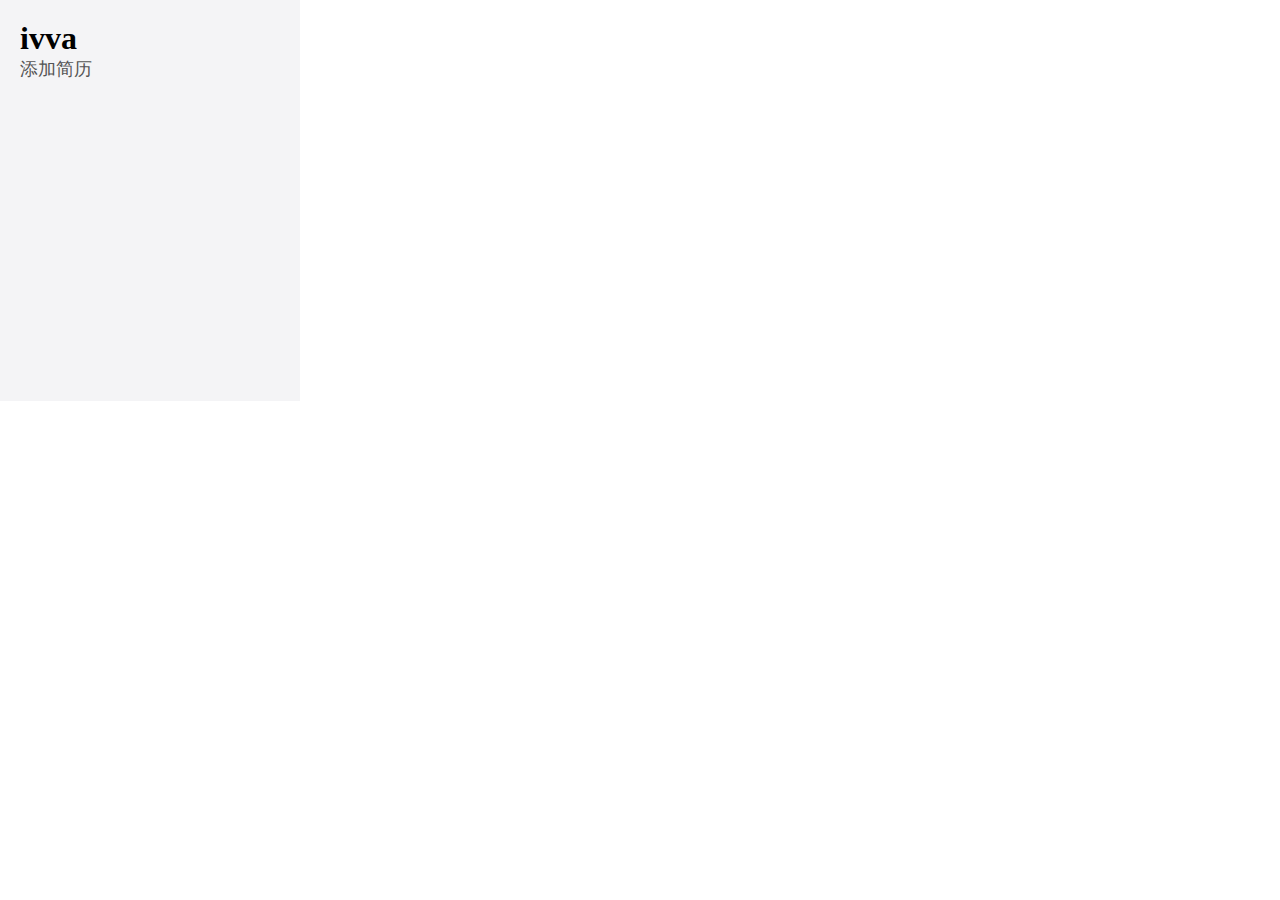
<file: ivvaplug/popup.html>
<!DOCTYPE html>
<html lang="en">

<head>
  <meta charset="UTF-8">
  <title>Document</title>
  <link rel="stylesheet" href="./popup.css">
  <style>


  </style>
</head>

<body>
  <div id="container">
    <div class="page1">
      <h1 class="title">ivva</h1>
      <div class="subTitle">添加简历 </div>
      <span id="tips">请选择职位或添加至人才库（二选一）</span>
      <div id="main">

      </div>
    </div>
    <div class="page2"></div>
    <div id="main-loading">
      <div class="wrap">
        <img  src="img/loading.gif" alt="">
      </div>
    </div>
  </div>

  <script src="js/util/jquery.min.js"></script>
  <script type="text/javascript" src="js/util/tool.js"></script>
  <script type="text/javascript" src="js/popup.js"></script>
</body>

</html>
</file>
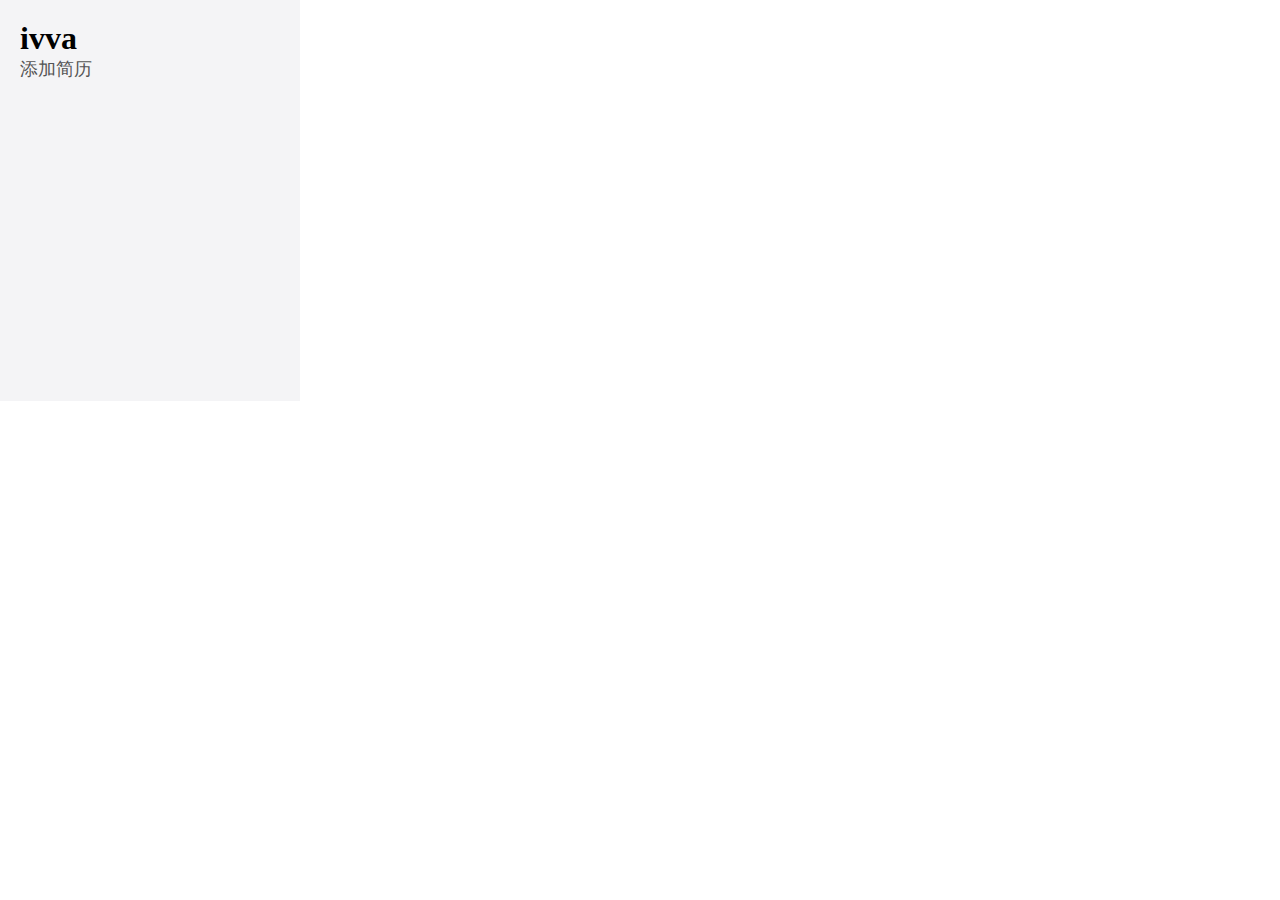
<file: ivvajob/getResume/popup.html>
<!DOCTYPE html>
<html lang="en">

<head>
  <meta charset="UTF-8">
  <title>Document</title>
  <link rel="stylesheet" href="./popup.css">
  <style>


  </style>
</head>

<body>
  <div id="container">
    <div class="page1">
      <h1 class="title">ivva</h1>
      <div class="subTitle">添加简历 </div>
      <span id="tips">请选择职位或添加至人才库（二选一）</span>
      <div id="main">

      </div>
    </div>
    <div class="page2"></div>
    <div id="main-loading">
      <div class="wrap">
        <img  src="img/loading.gif" alt="">
      </div>
    </div>
    <div id="modal">
      <div class="modal-main">
        <div class="modal-main-box">
          <strong class="title">确定要覆盖该简历？</strong>
          <div class="modal-btn">
            <span class="modal-btn-item comfirm">确定</span>
            <span class="modal-btn-item cancel" >取消</span>
          </div>
        </div>
      </div>
    </div>
  </div>

  <script src="js/util/jquery.min.js"></script>
  <script type="text/javascript" src="js/util/tool.js"></script>
  <script type="text/javascript" src="js/popup.js"></script>
</body>

</html>
</file>
<file: ivvaplug/popup.css>
/*58字体*/
@font-face {
  font-family: "customfont";
  src: url([data-uri]) format("woff");
}

.stonefont {
  font-family: 'customfont', "Hiragino Sans GB", "Microsoft yahei", Arial, sans-serif, '宋体';
}

* {
  margin: 0;
  padding: 0;
  box-sizing: border-box;
  word-break: break-all;
  word-wrap: break-word;
}

#container {
  width: 300px;
  padding: 20px;
  background-color: #f4f4f6;
  min-height: 400px;
}

.title {
  margin-top: 0;
}

.subTitle {
  font-size: 18px;
  color: #555;
}

#main {
  display: flex;
  align-items: center;
  justify-content: center;
  min-height: 300px;
  color: #666;
}

.form {
  width: 100%;
}

.form-item {
  width: 100%;
  display: flex;
  margin: 10px 0;
  justify-content: space-between;
}

.testing {
  background-color: #fff;
  width: 100%;
  height: 33px;
  display: flex;
  align-items: center;
  padding: 3px 10px;
  border: 1px solid #a9a9a9;
  border-left: 2px solid #EF5877;
}

.icon {
  width: 20px;
  height: 20px;
  margin-right: 6px;
}

.form-item .form-item-45 {
  display: flex;
  padding: 0 10px;
  align-items: center;
  height: 33px;
  width: 45%;
}

.form-item input {
  height: 33px;
  width: 100%;
  padding: 0 10px;
}

.form-item input.checkbox {
  width: 14px;
  height: 14px;
}

.ivva-flexAlignCen {
  display: flex;
  align-items: center;
}

#talent {
  margin-right: 10px;
  margin-left: 5px;
}

#importBtn {
  width: 100%;
  height: 33px;
  display: flex;
  align-items: center;
  justify-content: center;
  color: #fff;
  background-color: #EF5877;
  border-radius: 2px;
  outline: none;
  border: none;
}

#position {
  width: 100%;
  height: 33px;
}

#tips {
  color: #EF5877;
  font-size: 12px;
  font-weight: bold;
  margin-top: 10px;
  display: none;
}

/*.form-item select.form-item-45{*/
/*height: 33px;*/
/*width: 130px;*/
/*}*/
/*.form-item input.form-item-45{*/
/*width: 130px;*/
/*}*/
#main-loading {
  display: none;
}

#main-loading .wrap {
  position: fixed;
  width: 100%;
  height: 100%;
  top: 0;
  bottom: 0;
  left: 0;
  right: 0;
  z-index: 99;
  background-color: rgba(255, 255, 255, .5);
}

#main-loading img {
  position: absolute;
  left: 45%;
  top: 45%;
}

#main-loading .text {
  text-align: center;
  position: absolute;
  top: 40%;
  left: 50%;
  font-size: 16px;
  width: 60%;
  background-color: #EF5877;
  padding: 10px 20px;
  color: #fff;
  font-weight: bold;
  margin-left: -30%;
}

.success-page {
  display: flex;
  flex-direction: column;
  align-items: center;
}

.success-page .logo {
  display: flex;
  align-items: center;
  margin: 60px 60px 20px;
  border-bottom: 1px solid #e7e8eb;
  width: 100%;
  justify-content: center;
  padding: 30px 50px;
}

.success-page .logo-text {
  font-size: 22px;
  font-weight: bold;
  margin-left: 10px;
}

.success-btn {
  display: flex;
  flex-direction: column;
  width: 100%;
  margin-top: 30px;
}

.success-icon {
  text-align: center;
}

.success-icon p {
  margin-top: 10px;
  font-size: 18px;
}

.success-btn button {
  text-decoration: none;
  display: flex;
  width: 100%;
  height: 30px;
  justify-content: center;
  align-items: center;
  outline: none;
}

#detail-btn {
  background-color: #ef5877;
  color: #fff;
  margin-bottom: 10px;
  border: 1px solid #ef5877;
}

#recom-btn {
  border: 1px solid #ef5877;
  color: #ef5877;
  background-color: #fff;
}
#similar{
  width: 100%;
  display: flex;
  flex-direction: column;
}
#similar .similar-item-name-wrap{
	display: flex;
	justify-content: space-between;
	align-items: center;
}
#similar .similar-item-name-wrap .similar-item{
  /*width: 100%;*/
  text-decoration: none;
  color: #ef5877;
  margin: 0 10px;
}
#similar .similar-item-name-wrap .similar-item:hover{
	text-decoration: underline;
}
</file>
<file: ivvajob/getResume/popup.css>
/*58字体*/
@font-face {
  font-family: "customfont";
  src: url([data-uri]) format("woff");
}

.stonefont {
  font-family: 'customfont', "Hiragino Sans GB", "Microsoft yahei", Arial, sans-serif, '宋体';
}

* {
  margin: 0;
  padding: 0;
  box-sizing: border-box;
  word-break: break-all;
  word-wrap: break-word;
}

#container {
  width: 300px;
  padding: 20px;
  background-color: #f4f4f6;
  min-height: 400px;
}

.title {
  margin-top: 0;
}

.subTitle {
  font-size: 18px;
  color: #555;
}

#main {
  display: flex;
  align-items: center;
  justify-content: center;
  min-height: 300px;
  color: #666;
}

.form {
  width: 100%;
}

.form-item {
  width: 100%;
  display: flex;
  margin: 10px 0;
  justify-content: space-between;
}

.testing {
  background-color: #fff;
  width: 100%;
  height: 33px;
  display: flex;
  align-items: center;
  padding: 3px 10px;
  border: 1px solid #a9a9a9;
  border-left: 2px solid #EF5877;
}

.icon {
  width: 20px;
  height: 20px;
  margin-right: 6px;
}

.form-item .form-item-45 {
  display: flex;
  padding: 0 10px;
  align-items: center;
  height: 33px;
  width: 45%;
}

.form-item input {
  height: 33px;
  width: 100%;
  padding: 0 10px;
}

.form-item input.checkbox {
  width: 14px;
  height: 14px;
}

.ivva-flexAlignCen {
  display: flex;
  align-items: center;
}

#talent,#cover {
  margin-right: 10px;
  margin-left: 5px;
}


#importBtn {
  width: 100%;
  height: 33px;
  display: flex;
  align-items: center;
  justify-content: center;
  color: #fff;
  background-color: #EF5877;
  border-radius: 2px;
  outline: none;
  border: none;
}
#importBtn:disabled{
  background-color: #eee;
  color: #666;
}
#generateLoading{
  width: 20px;
  margin-left: 5px;
}
#position {
  width: 100%;
  height: 33px;
}

#tips {
  color: #EF5877;
  font-size: 12px;
  font-weight: bold;
  margin-top: 10px;
  display: none;
}

/*.form-item select.form-item-45{*/
/*height: 33px;*/
/*width: 130px;*/
/*}*/
/*.form-item input.form-item-45{*/
/*width: 130px;*/
/*}*/
#main-loading {
  display: none;
}

#main-loading .wrap {
  position: fixed;
  width: 100%;
  height: 100%;
  top: 0;
  bottom: 0;
  left: 0;
  right: 0;
  z-index: 99;
  background-color: rgba(255, 255, 255, .5);
}

#main-loading img {
  position: absolute;
  left: 45%;
  top: 45%;
}

#main-loading .text {
  text-align: center;
  position: absolute;
  top: 40%;
  left: 50%;
  font-size: 16px;
  width: 60%;
  background-color: #EF5877;
  padding: 10px 20px;
  color: #fff;
  font-weight: bold;
  margin-left: -30%;
}

.success-page {
  display: flex;
  flex-direction: column;
  align-items: center;
}

.success-page .logo {
  display: flex;
  align-items: center;
  margin: 60px 60px 20px;
  border-bottom: 1px solid #e7e8eb;
  width: 100%;
  justify-content: center;
  padding: 30px 50px;
}

.success-page .logo-text {
  font-size: 22px;
  font-weight: bold;
  margin-left: 10px;
}

.success-btn {
  display: flex;
  flex-direction: column;
  width: 100%;
  margin-top: 30px;
}

.success-icon {
  text-align: center;
}

.success-icon p {
  margin-top: 10px;
  font-size: 18px;
}

.success-btn button {
  text-decoration: none;
  display: flex;
  width: 100%;
  height: 30px;
  justify-content: center;
  align-items: center;
  outline: none;
}

#detail-btn {
  background-color: #ef5877;
  color: #fff;
  margin-bottom: 10px;
  border: 1px solid #ef5877;
}

#recom-btn {
  border: 1px solid #ef5877;
  color: #ef5877;
  background-color: #fff;
}
#similar{
  width: 100%;
  display: flex;
  flex-direction: column;
}
#similar .similar-item-name-wrap{
	display: flex;
	justify-content: space-between;
	align-items: center;
}
#similar .similar-item-name-wrap .similar-item{
  /*width: 100%;*/
  text-decoration: none;
  color: #ef5877;
  margin: 0 10px;
}
#similar .similar-item-name-wrap .cover-item{
  /*display: none;*/
  text-decoration: none;
}
#similar .similar-item-name-wrap .cover-item .cover-text{
  display: flex;
  align-items: center;
  justify-content: center;
  color: #ef5877;
}

#similar .similar-item-name-wrap .similar-item:hover{
	text-decoration: underline;
}


.ivva-flexSb{
  display: flex;
  justify-content: space-between;
  width: 100%;
}
.mark{
  margin-left: 5px;
}
#modal{
  position: fixed;
  background:rgba(0,0,0,.3);
  width: 100%;
  height: 100%;
  top: 0;
  bottom: 0;
  left: 0;
  right: 0;
  display: none;
}
#modal .modal-main{
  width: 100%;
  height: 100%;
  display: flex;
  align-items: center;
  justify-content: center;
}
.modal-main-box{
  display: flex;
  flex-direction: column;
  align-items: center;
  width: 70%;
  background-color: #fff;
  border-radius: 4px;
  padding: 20px;
  margin: 0 auto;
}
#modal .modal-main .logo-img{
  margin: 20px 0;
}
#modal .modal-main .title{
  font-size: 16px;
  color: #333;
}
#modal .modal-main .modal-btn{
  display: flex;
  align-items: center;
  width: 80%;
  justify-content: space-between;
  margin-top: 30px;
}
#modal .modal-main .modal-btn-item{
  display: flex;
  padding:5px 15px;
  color: #333;
  border-radius: 2px;
  cursor: pointer;
}
#modal .modal-main .modal-btn-item.comfirm{
  background-color: #ef5877;
  color: #fff;
}
</file>
